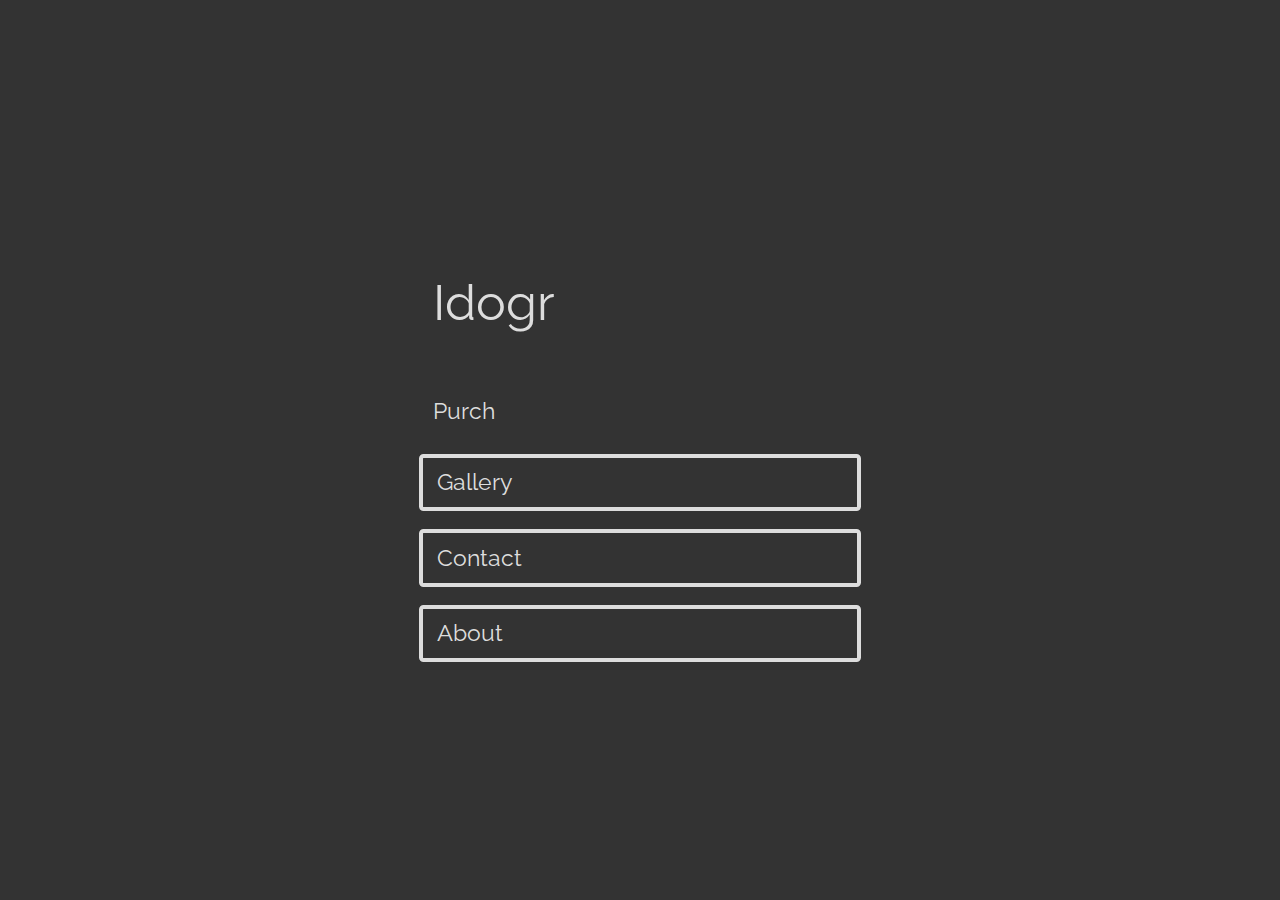
<file: index.html>
<!DOCTYPE html>
<!--
 Copyright (c) 2019 Nadav Tasher
 https://github.com/NadavTasher/Template/
-->
<html row lang="en">
<head>
    <!-- Charset -->
    <meta charset="UTF-8"/>
    <!-- App Description -->
    <meta name="description" content="Idography.com - Where beautiful images are being held hostage ;)">
    <!-- Viewport -->
    <meta name="viewport" content="width=device-width, initial-scale=1, maximum-scale=5, user-scalable=yes, minimal-ui"/>
    <!-- Mobile -->
    <meta name="theme-color" content="#333333"/>
    <meta name="mobile-web-app-capable" content="yes">
    <!-- Mobile Safari -->
    <meta name="apple-mobile-web-app-capable" content="yes"/>
    <meta name="apple-mobile-web-app-title" content="Idography | Images"/>
    <meta name="apple-mobile-web-app-status-bar-style" content="black-translucent"/>
    <!-- Icons -->
    <link rel="icon" href="resources/images/icons/icon.png"/>
    <link rel="apple-touch-icon" href="resources/images/icons/icon_apple.png"/>
    <!-- Stylesheets -->
    <link rel="stylesheet" href="sources/app.css"/>
    <link rel="stylesheet" href="resources/styles/style.css"/>
    <!-- Scripts -->
    <script type="text/javascript" src="sources/app.js"></script>
    <script type="text/javascript" src="modules/module.js"></script>
    <!-- App Title -->
    <title>Idography | Pictures</title>
    <!-- No Script -->
    <noscript></noscript>
    <!-- Additional -->
    <link rel="stylesheet" href="https://fonts.googleapis.com/css2?family=Raleway:wght@500">
    <!-- Templates -->
    <template id="image-view">
        <div style="background: var(--coaster); border-radius: 1vh; padding: 2vh; margin: 2vh;" id="image-${index}">
            <div style="background: url('https://idography.com/Images/Contents/${index}/Image.jpg') center; background-size: cover; height: 30vh; width: auto; border-radius: 1vh;"></div>
            <p left medium>${name}</p>
            <p left small>${description}</p>
            <div row>
                <button button large center onclick="Popup.alert('Price of ${name}', 'The price of ${name} is ${currency}${price}.')">${currency}${price}</button>
                <a button medium center href="mailto:purchase@idography.com?subject=I%20want%20to%20purchase%20your%20${name}%20picture&body=I%20found%20your%20picture%20on%20Idography.com%20and%20I%20would%20like%20to%20purchase%20it.">Purchase</a>
            </div>
        </div>
    </template>
    <!-- Extras -->
</head>
<body onload="load()" column>
<div id="home" hidden>
    <p huge left style="margin: 4vh 1vh;">Idography // Welcome</p>
    <p medium left>Purchase my pictures through here.</p>
    <div>
        <button medium left onclick="UI.view('gallery')">Gallery</button>
        <button medium left onclick="UI.view('contact')">Contact</button>
        <button medium left onclick="UI.view('about')">About</button>
    </div>
</div>
<div id="gallery" hidden>
    <p huge left style="margin: 4vh 1vh;">Idography // Gallery</p>
    <div id="images"></div>
</div>
<div id="contact" hidden>
    <p huge left style="margin: 4vh 1vh;">Idography // Contact</p>
    <p medium left>You can contact me through these means of communication:</p>
    <div>
        <a button medium left href="mailto:purchase@idography.com">Sales Email</a>
        <a button medium left href="mailto:ido@idography.com">Personal Email</a>
    </div>
</div>
<div id="about" hidden>
    <p huge left style="margin: 4vh 1vh;">Idography // About</p>
    <p medium left>I'm an amateur photographer and light videographer. This is my website.</p>
    <div row>
        <a button medium center href="https://instagram.com/IdographyMedia">Instagram</a>
        <a button medium center href="https://wa.me/?text=https://Idography.com">Share</a>
    </div>
</div>
</body>
</html>
</file>
<file: sources/app.css>
:root {
    --theme: #333333;
    --passive: #DDDDDD;
    --active: #AAAAAA;
    --coaster: #666666;
}

body {
    max-width: 460px;
}

* {
    font-family: "Raleway", sans-serif !important;
}
</file>
<file: resources/styles/style.css>
/**
 * Copyright (c) 2019 Nadav Tasher
 * https://github.com/NadavTasher/Template/
 **/

html {
    /* Scrolling */
    overflow-x: hidden;
    overflow-y: scroll;
    /* Sizing */
    height: 100%;
    width: 100%;
    /* Background */
    background-color: var(--theme);
}

body {
    /* Alignment */
    margin: auto !important;
}

/* Base */

[text], [button], [input], [row], [column], p, button, input, div, body, html {
    /* Font */
    font-family: sans-serif;
    text-decoration: none;
    /* Transition and Outline */
    outline: none;
    transition-duration: 0.5s;
}

/* Flex */

[text], [button], [input], [row], [column], p, button, input, div, body, html {
    display: flex;
    flex-direction: column;
}

[row] {
    flex-direction: row;
}

[column] {
    flex-direction: column;
}

/* Alignment */

[text], [button], [input], p, button, input {
    justify-content: center;
    justify-items: center;
    align-content: center;
    align-items: stretch;
}

[row], [column], div, body, html {
    justify-content: center;
    align-content: center;
}

[row] {
    align-items: stretch;
}

[column] {
    align-items: stretch;
}

/* Padding, Margins */

[text], [button], [input], p, button, input {
    padding: 1.5vh;
    margin: 1vh;
}

[row], [column], div, body, html {
    padding: 0;
    margin: 0;
}

/* Sizing */

[text], [button], [input], [row], [column], p, button, input, div, body, html {
    line-height: 100%;
    min-height: fit-content;
}

[button], [input], button, input {
    width: auto;
}

[row] > * {
    width: 100%;
}

/* Border */

[button], [input], button, input {
    border-style: solid;
    border-radius: 0.5vh;
}

[input], input {
    border-width: 0 0 0.5vh 0;
}

[button], button {
    border-width: 0.5vh;
}

/* Colors */

[text], [button], [input], p, button, input {
    background-color: transparent;
}

[button], [input], button, input {
    color: var(--passive);
    border-color: var(--passive);
}

[button]:hover, [input]:hover, button:hover, input:hover {
    color: var(--active);
    border-color: var(--active);
}

[text], p {
    color: var(--passive);
}

/* Text alignment */

[center] {
    text-align: center;
    text-align-last: center;
}

[left] {
    text-align: start;
    text-align-last: start;
}

[right] {
    text-align: end;
    text-align-last: end;
}

/* Text size */

[tiny] {
    font-size: 1.5vh;
}

[small] {
    font-size: 2vh;
}

[medium] {
    font-size: 2.5vh;
}

[large] {
    font-size: 4vh;
}

[huge] {
    font-size: 5.5vh;
}

/* Additional */

[hidden] {
    display: none !important;
}

*::-webkit-scrollbar {
    display: none !important;
}
</file>
